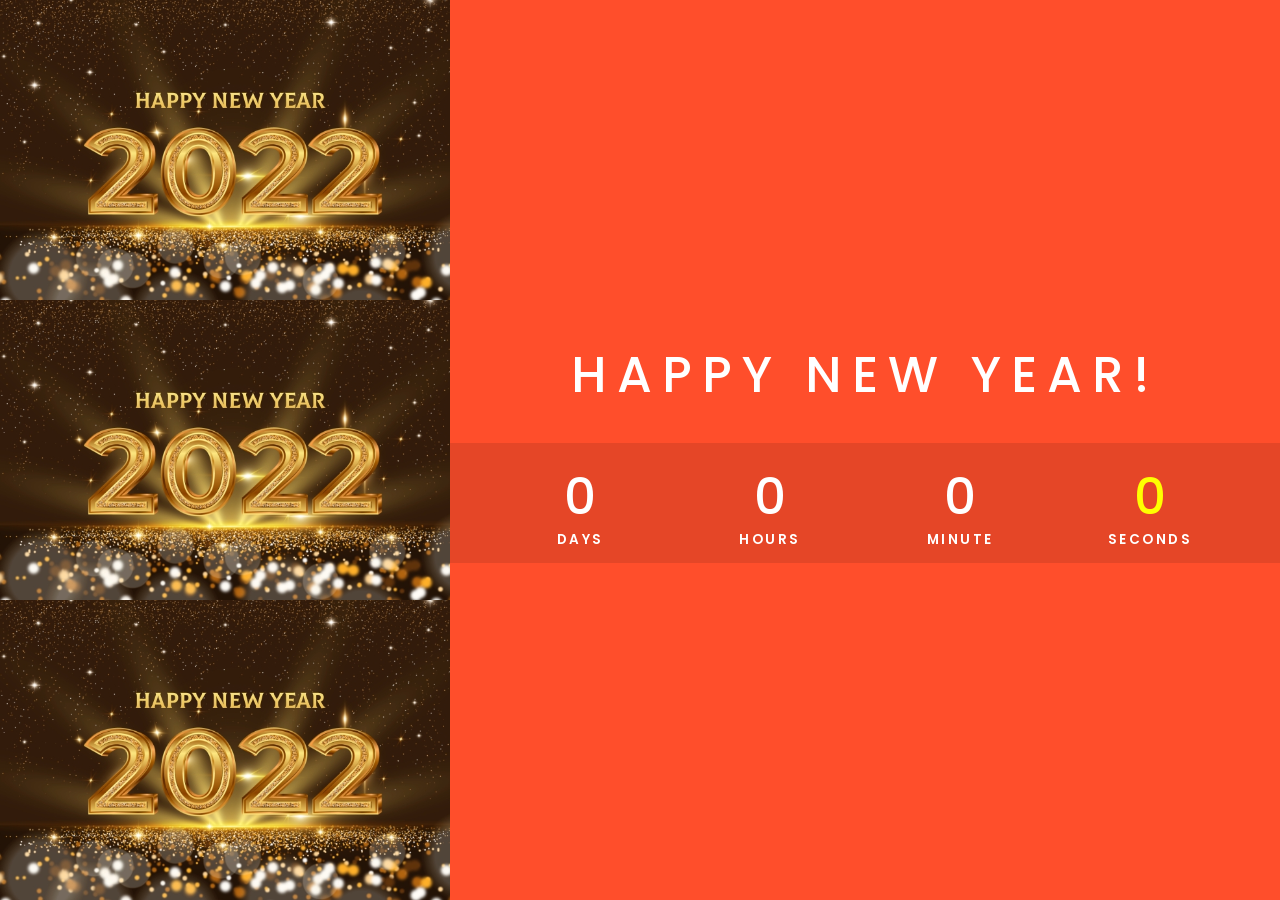
<file: index.html>
<!DOCTYPE html>
<html lang="en">
<head>
    <meta charset="UTF-8">
    <meta name="viewport" content="width=device-width, initial-scale=1.0">
    <title>Countdown To New Year | 2022</title>
    <link rel="stylesheet" href="style.css">
    <link rel="icon" href="img/icon.png">
    <!-- <link href="https://fonts.googleapis.com/css?family=Poppins:100,100italic,200,200italic,300,300italic,regular,italic,500,500italic,600,600italic,700,700italic,800,800italic,900,900italic" rel="stylesheet" /> -->
</head>
<div class="container">
<div class="imgBx"></div>
<div class="countdownBx">
    <h2 id="text">Countdown to New Year <br><span>20<i>22</i></span></h2>
        <div class="countdown">
            <div id="day">NAN</div>
            <div id="hour">NAN</div>
            <div id="minute">NAN</div>
            <div id="second">NAN</div>
        </div>
    </div>
</div>
<script>
    const countDate = new Date('jan 1, 2022 00:00:00').getTime();

    function newYear() {
        const nowDate = new Date().getTime();
        gap = countDate - nowDate;

        if(gap <= 0) {
            let text = document.getElementById('text');
            text.innerText = " Happy New Year! ";
            document.getElementById('day').textContent = "0";
            document.getElementById('hour').textContent = "0";
            document.getElementById('minute').textContent = "0";
            document.getElementById('second').textContent = "0";
        }

        else {
            const second = 1000;
            const minute = second * 60;
            const hour = minute * 60;
            const day = hour * 24;
            const d = Math.floor(gap / day);
            const h = Math.floor((gap % day) / hour);
            const m = Math.floor((gap % hour) / minute);
            const s = Math.floor((gap % minute) / second);
            document.getElementById('day').textContent = d;
            document.getElementById('hour').textContent = h;
            document.getElementById('minute').textContent = m;
            document.getElementById('second').textContent = s;
        }
    }

    setInterval(newYear, 1);
</script>
</body>
</html>
</file>
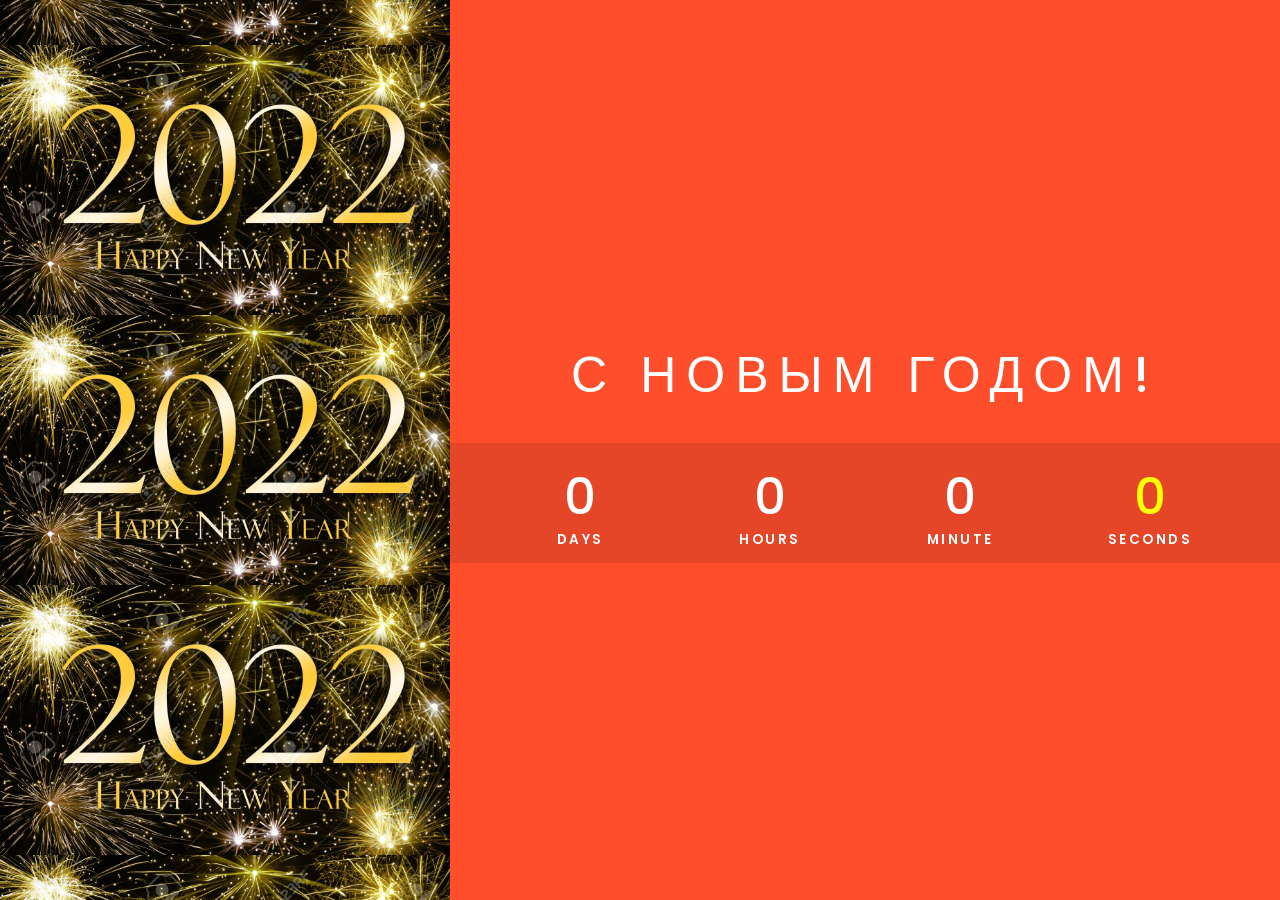
<file: Countdown-NY-2022/index.html>
<!DOCTYPE html>
<html lang="en">
<head>
    <meta charset="UTF-8">
    <meta name="viewport" content="width=device-width, initial-scale=1.0">
    <title>Countdown to New Year | 2022</title>
    <link rel="stylesheet" href="style.css">
    <link rel="icon" href="img/bg.jpg">
    <!-- <link href="https://fonts.googleapis.com/css?family=Poppins:100,100italic,200,200italic,300,300italic,regular,italic,500,500italic,600,600italic,700,700italic,800,800italic,900,900italic" rel="stylesheet" /> -->
</head>
    <div class="container">
        <div class="imgBx"></div>
            <div class="countdownBx">
                <h2 id="text">Countdown to New Year <br><span>20<i>22</i></span></h2>
                <div class="countdown">
                    <div id="day">NAN</div>
                    <div id="hour">NAN</div>
                    <div id="minute">NAN</div>
                    <div id="second">NAN</div>
                </div>
            </div>
    </div>
    <script>
        const countDate = new Date('jan 1, 2022 00:00:00').getTime();

        function newYear() {
            const nowDate = new Date().getTime();
            gap = countDate - nowDate;

            if(gap <= 0) {
                let text = document.getElementById('text');
                text.innerText = " С Новым Годом! ";
                document.getElementById('day').textContent = "0";
                document.getElementById('hour').textContent = "0";
                document.getElementById('minute').textContent = "0";
                document.getElementById('second').textContent = "0";
            }

            else {
                const second = 1000;
                const minute = second * 60;
                const hour = minute * 60;
                const day = hour * 24;
                const d = Math.floor(gap / day);
                const h = Math.floor((gap % day) / hour);
                const m = Math.floor((gap % hour) / minute);
                const s = Math.floor((gap % minute) / second);
                document.getElementById('day').textContent = d;
                document.getElementById('hour').textContent = h;
                document.getElementById('minute').textContent = m;
                document.getElementById('second').textContent = s;
            }
        }

        setInterval(newYear, 1);
    </script>
</body>
</html>
</file>
<file: style.css>
@import url('https://fonts.googleapis.com/css2?family=Poppins:ital,wght@0,100;0,200;0,300;0,400;0,500;0,600;0,700;0,800;0,900;1,100;1,200;1,300;1,400;1,500;1,600;1,700;1,800;1,900&display=swap');

* {
    margin: 0;
    padding: 0;
    box-sizing: border-box;
    user-select: none;
    font-family: 'Poppins', sans-serif;
}

.container {
    position: relative;
    display: flex;
    width: 100%;
    height: 100vh;
    /* height: 100%; */
    background: #ff4e2b;
}

.container .imgBx {
    position: relative;
    height: 100%;
    /* height: 100vh; */
    width: 450px;
    background: url(img/bg.jpg);
    background-size: contain;
    background-position: center;
}

.container .countdownBx {
    display: flex;
    justify-content: center;
    align-items: center;
    flex-direction: column;
    width: calc(100% - 450px);
    /* width: calc(550px - 450px); */
}

.container .countdownBx h2 {
    text-align: center;
    color: white;
    font-size: 50px;
    text-transform: uppercase;
    letter-spacing: 10px;
    font-weight: 500;
}

.container .countdownBx h2 span {
    font-size: 96px;
    font-weight: 700;
}

.container .countdownBx h2 span i {
    font-style: initial;
    font-weight: 700;
    color: yellow;
    /* color: #ff0; */
}

.container .countdownBx .countdown {
    display: flex;
    justify-content: center;
    align-items: center;
    margin-top: 30px;
    background: rgba(0,0,0,0.1);
    width: 100%;
    height: 120px;
}

.container .countdownBx .countdown div {
    position: relative;
    width: 100px;
    text-align: center;
    color: white;
    font-size: 50px;
    font-weight: 500;
    margin: 0 45px 10px;
}

.container .countdownBx .countdown div::before {
    content: 'text';
    /* position: relative; */
    position: absolute;
    bottom: -35px;
    left: 0;
    width: 100%;
    height: 35px;
    color: white;
    font-size: 13.5px;
    font-weight: 600;
    line-height: 10px;
    letter-spacing: 2.5px;
    text-transform: uppercase;
}

.container .countdownBx .countdown div#day::before {
    content: 'days';
}

.container .countdownBx .countdown div#hour::before {
    content: 'hours';
}

.container .countdownBx .countdown div#minute::before {
    content: 'minute';
}

.container .countdownBx .countdown div#second::before {
    content: 'seconds';
}

.container .countdownBx .countdown div#second {
    color: yellow;
}

@media (max-width: 991px) {
    .container .imgBx {
        position: absolute;
        top: 0;
        width: 100%;
        height: 150px;
        background-repeat: repeat;
        background-size: cover;
    }

    .container .countdownBx {
        width: 100%;
    }
}

@media (max-width: 600px) {
    .container .countdownBx h2{
        font-size: 1.1em;
    }

    .container .countdownBx .countdown {
        height: 100px;
    }

    .container .countdownBx .countdown div {
        width: 80px;
        color: #fff;
        margin: 0;
        margin-top: -25px;
    }
}
</file>
<file: Countdown-NY-2022/style.css>
@import url('https://fonts.googleapis.com/css2?family=Poppins:ital,wght@0,100;0,200;0,300;0,400;0,500;0,600;0,700;0,800;0,900;1,100;1,200;1,300;1,400;1,500;1,600;1,700;1,800;1,900&display=swap');

* {
    margin: 0;
    padding: 0;
    box-sizing: border-box;
    user-select: none;
    user-zoom: fixed;
    font-family: 'Poppins',sans-serif;
}

.container {
    position: relative;
    display: flex;
    width: 100%;
    height: 100vh;
    /* height: 100%; */
    background: #ff4e2b;
}

.container .imgBx {
    position: relative;
    height: 100%;
    /* height: 100vh; */
    width: 450px;
    background: url(img/bg.jpg);
    background-size: contain;
    background-position: center;
}

.container .countdownBx {
    display: flex;
    justify-content: center;
    align-items: center;
    flex-direction: column;
    width: calc(100% - 450px);
    /* width: calc(550px - 450px); */
}

.container .countdownBx h2 {
    text-align: center;
    color: white;
    font-size: 50px;
    text-transform: uppercase;
    letter-spacing: 10px;
    font-weight: 500;
}

.container .countdownBx h2 span {
    font-size: 96px;
    font-weight: 700;
}

.container .countdownBx h2 span i {
    font-style: initial;
    font-weight: 700;
    color: yellow;
    /* color: #ff0; */
}

.container .countdownBx .countdown {
    display: flex;
    justify-content: center;
    align-items: center;
    margin-top: 30px;
    background: rgba(0,0,0,0.1);
    width: 100%;
    height: 120px;
}

.container .countdownBx .countdown div {
    position: relative;
    width: 100px;
    text-align: center;
    color: white;
    font-size: 50px;
    font-weight: 500;
    margin: 0 45px 10px;
}

.container .countdownBx .countdown div::before {
    content: 'text';
    /* position: relative; */
    position: absolute;
    bottom: -35px;
    left: 0;
    width: 100%;
    height: 35px;
    color: white;
    font-size: 13.5px;
    font-weight: 600;
    line-height: 10px;
    letter-spacing: 2.5px;
    text-transform: uppercase;
}

.container .countdownBx .countdown div#day::before {
    content: 'days';
}

.container .countdownBx .countdown div#hour::before {
    content: 'hours';
}

.container .countdownBx .countdown div#minute::before {
    content: 'minute';
}

.container .countdownBx .countdown div#second::before {
    content: 'seconds';
}

.container .countdownBx .countdown div#second {
    color: yellow;
}


@media (max-width: 991px){
    .container .imgBx{
        display: none;
    }
    .container .countdownBx{
        width: 100%;
    }
}

@media (max-width: 600px){
    .container .countdownBx h2{
        font-size: 1.1em;
    }
    .container .countdownBx .countdown{
        height: 100px;
    }
    .container .countdownBx .countdown div{
        width: 80px;
        color: #fff;
        margin: 0;
        margin-top: -25px;
    }
}
</file>
